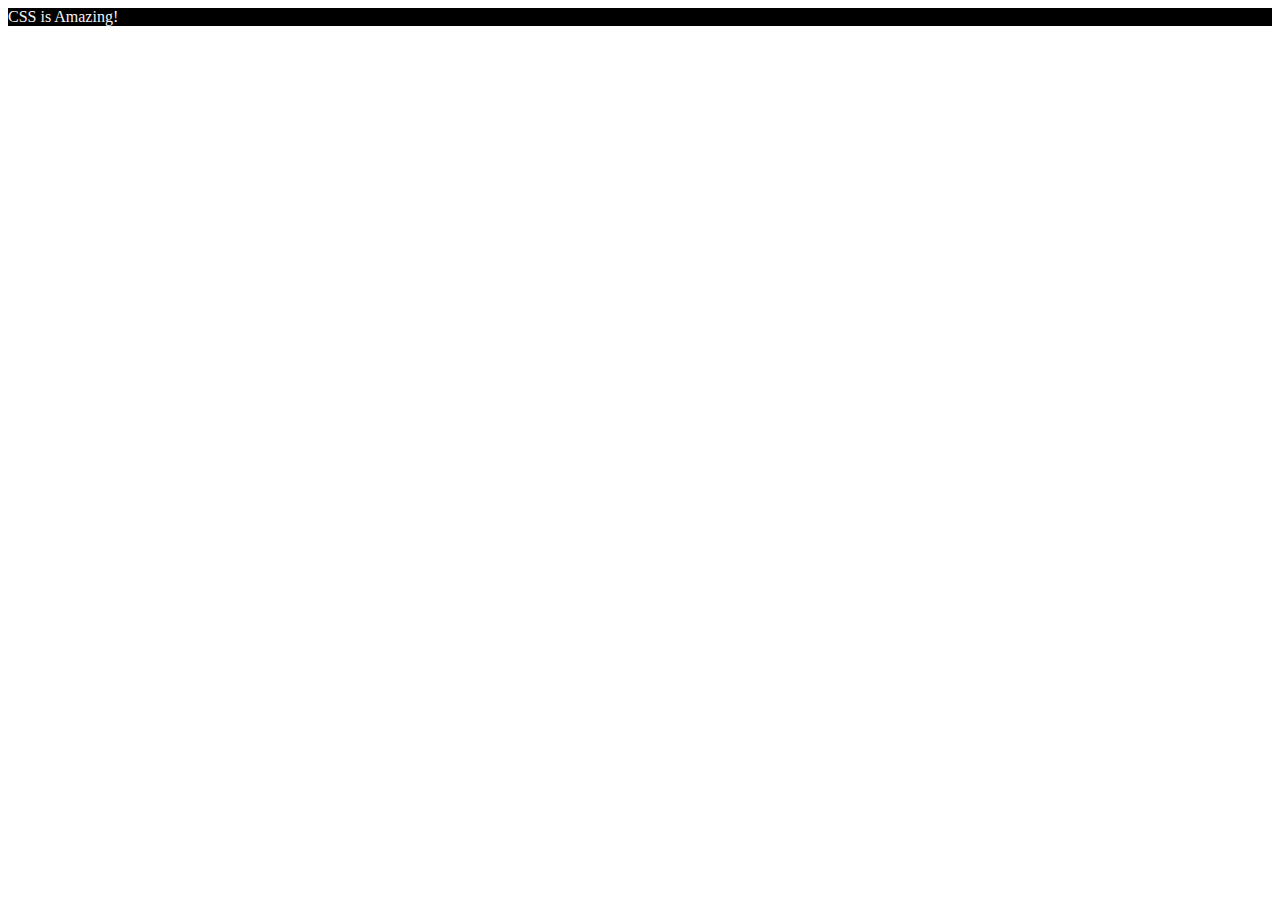
<file: index.html>
<!DOCTYPE html>
<html lang="en">
  <head>
    <meta charset="UTF-8" />
    <meta name="viewport" content="width=device-width, initial-scale=1.0" />
    <title>Document</title>
  </head>
  <body>
    <div style="background-color: black; color: whitesmoke">
      CSS is Amazing!
    </div>
  </body>
</html>
</file>
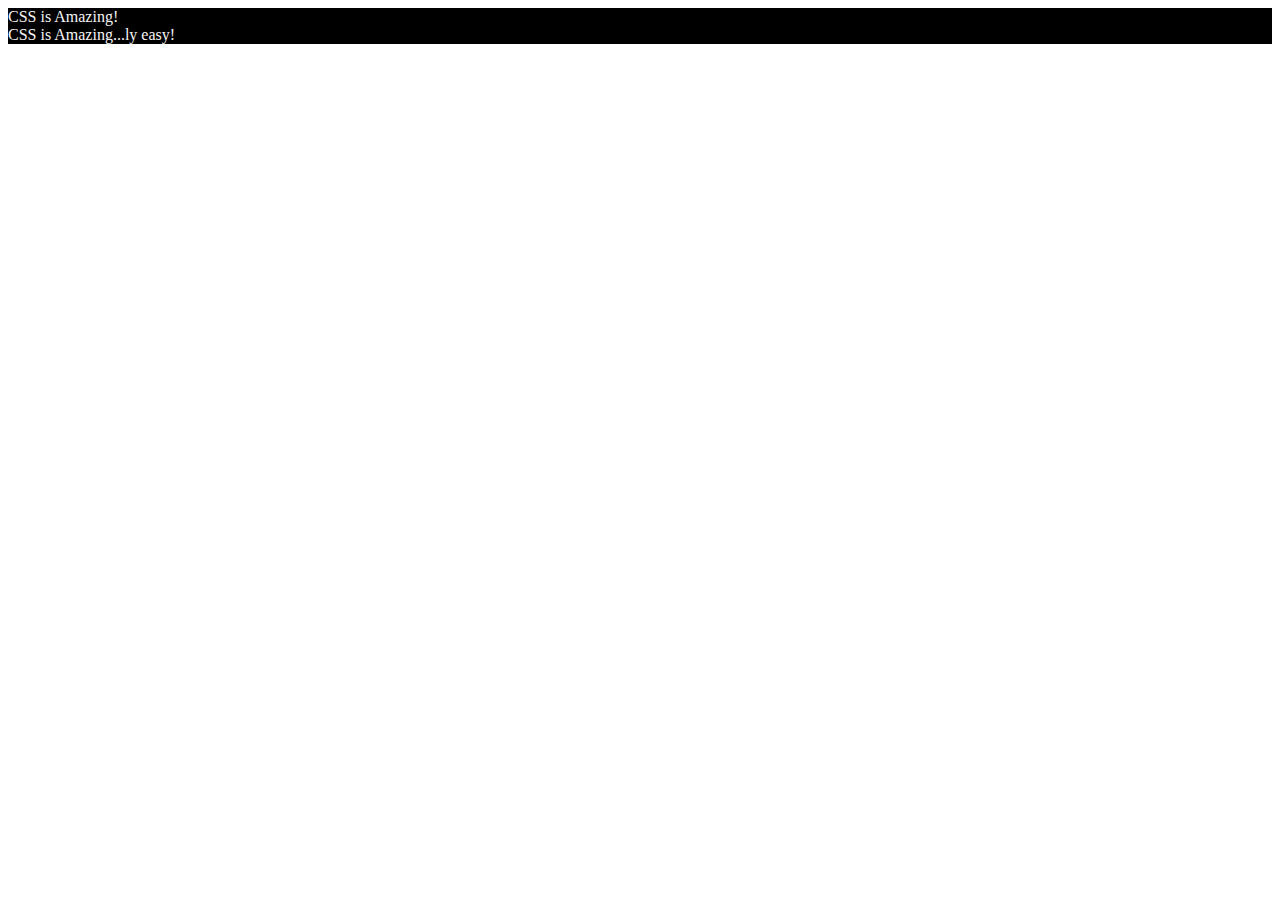
<file: cssInSeparateFile.html>
<!DOCTYPE html>
<html lang="en">
    <head>
        <title>CSS in separate file</title>
        <link href="style.css" rel="stylesheet">
<body>
  <div>CSS is Amazing!</div>
  <div>CSS is Amazing...ly easy!</div>
</body>
</html>
</file>
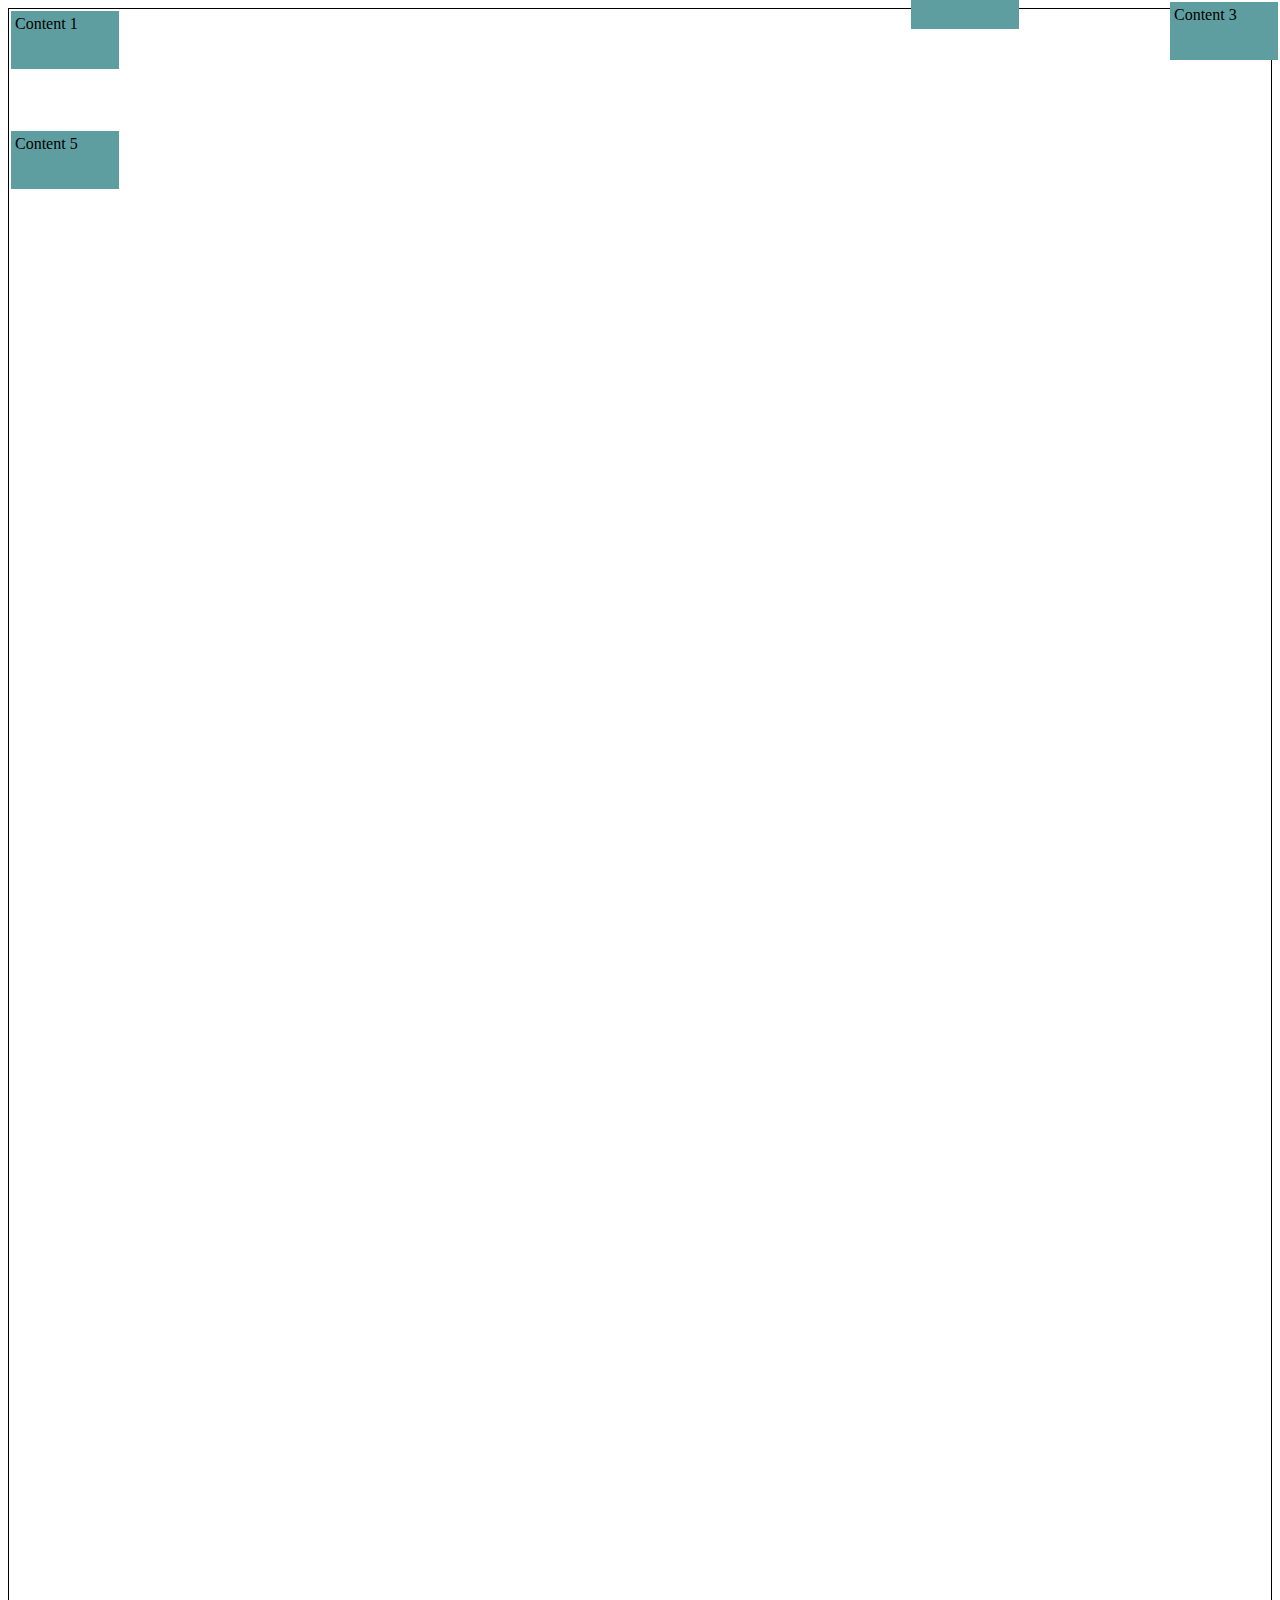
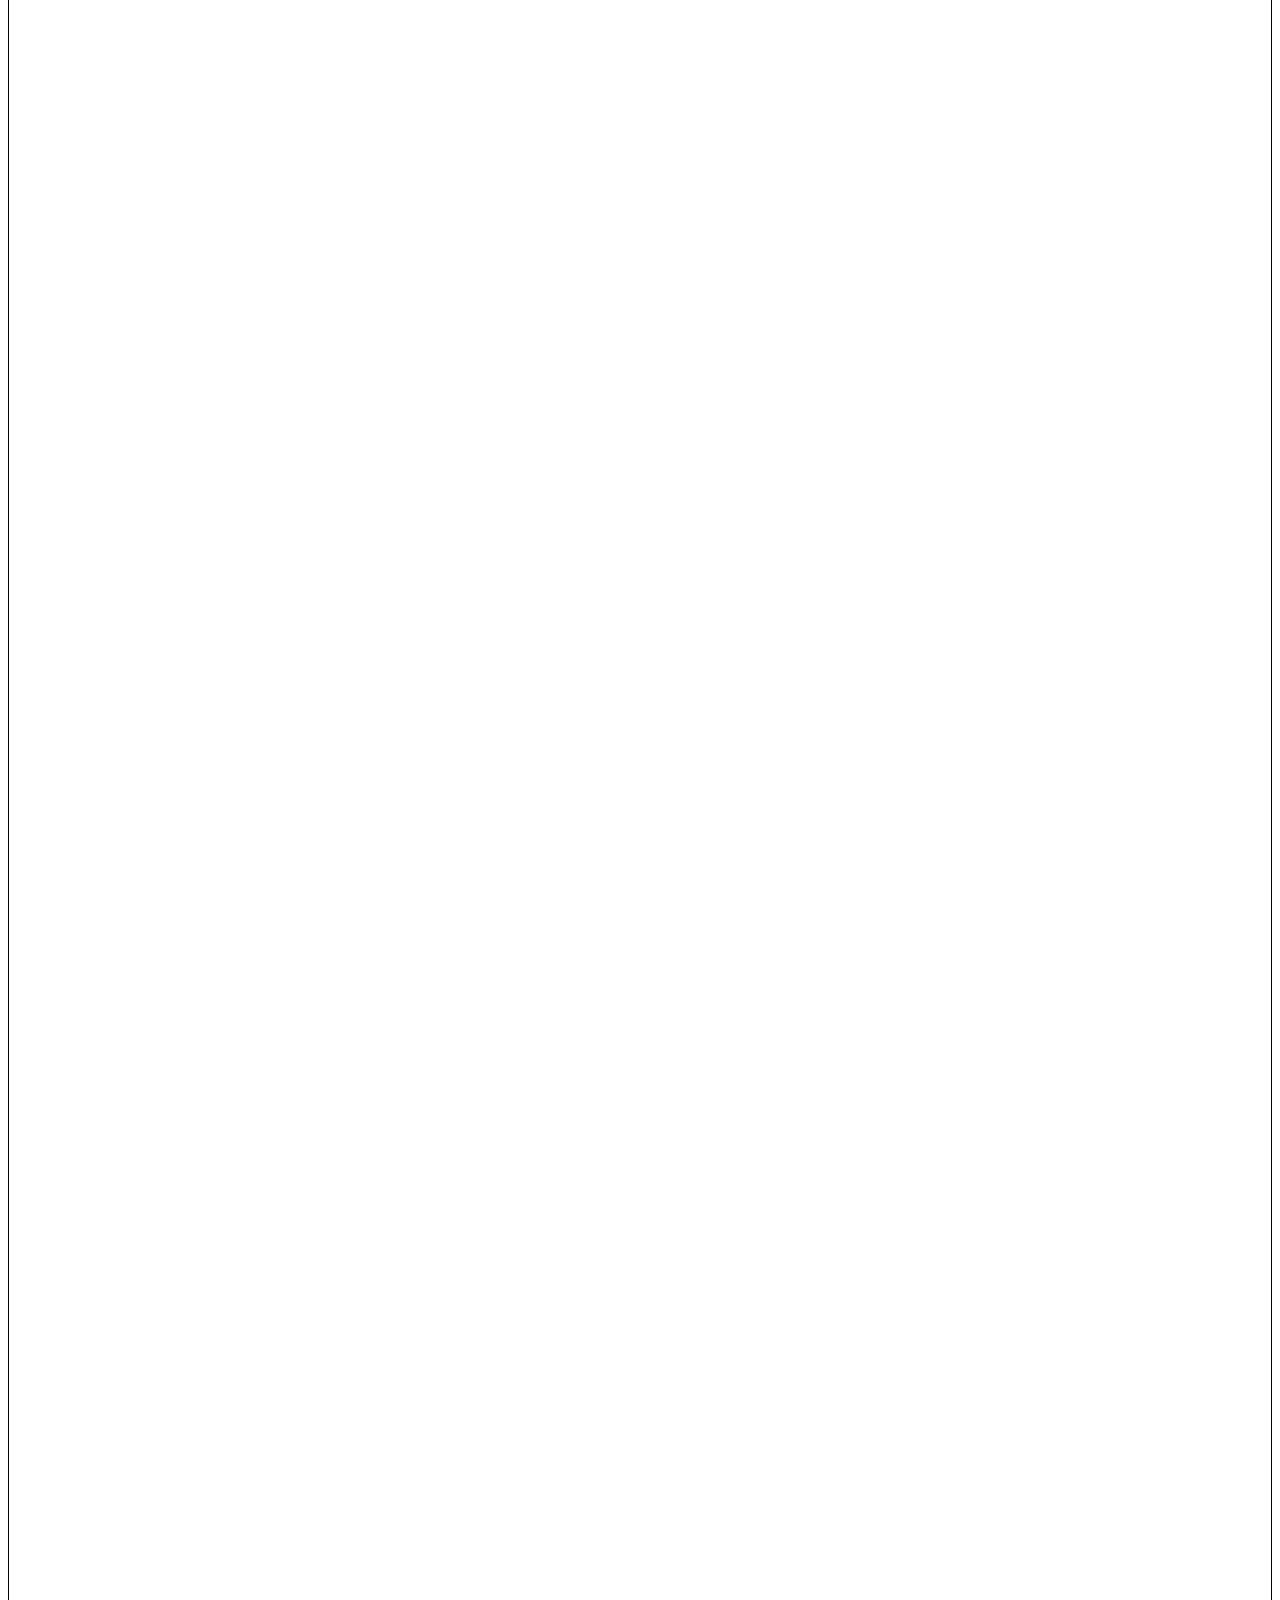
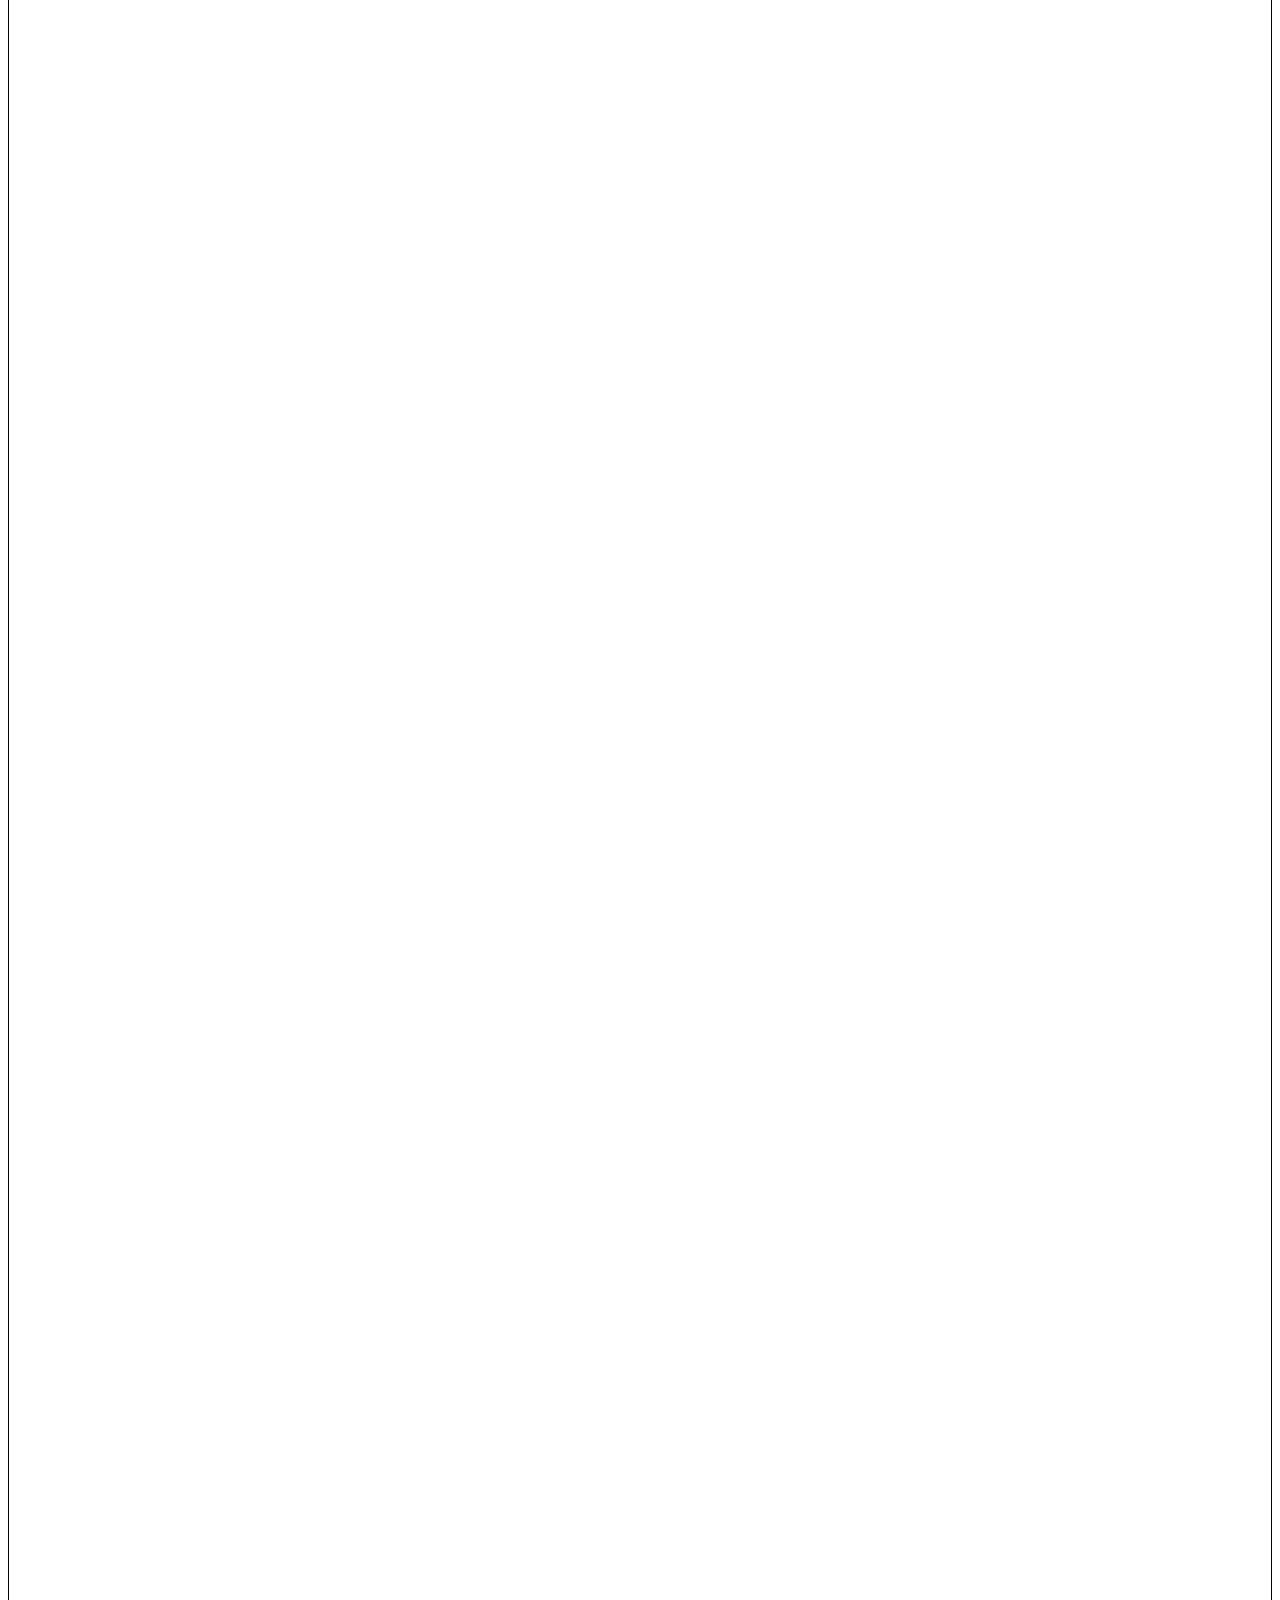
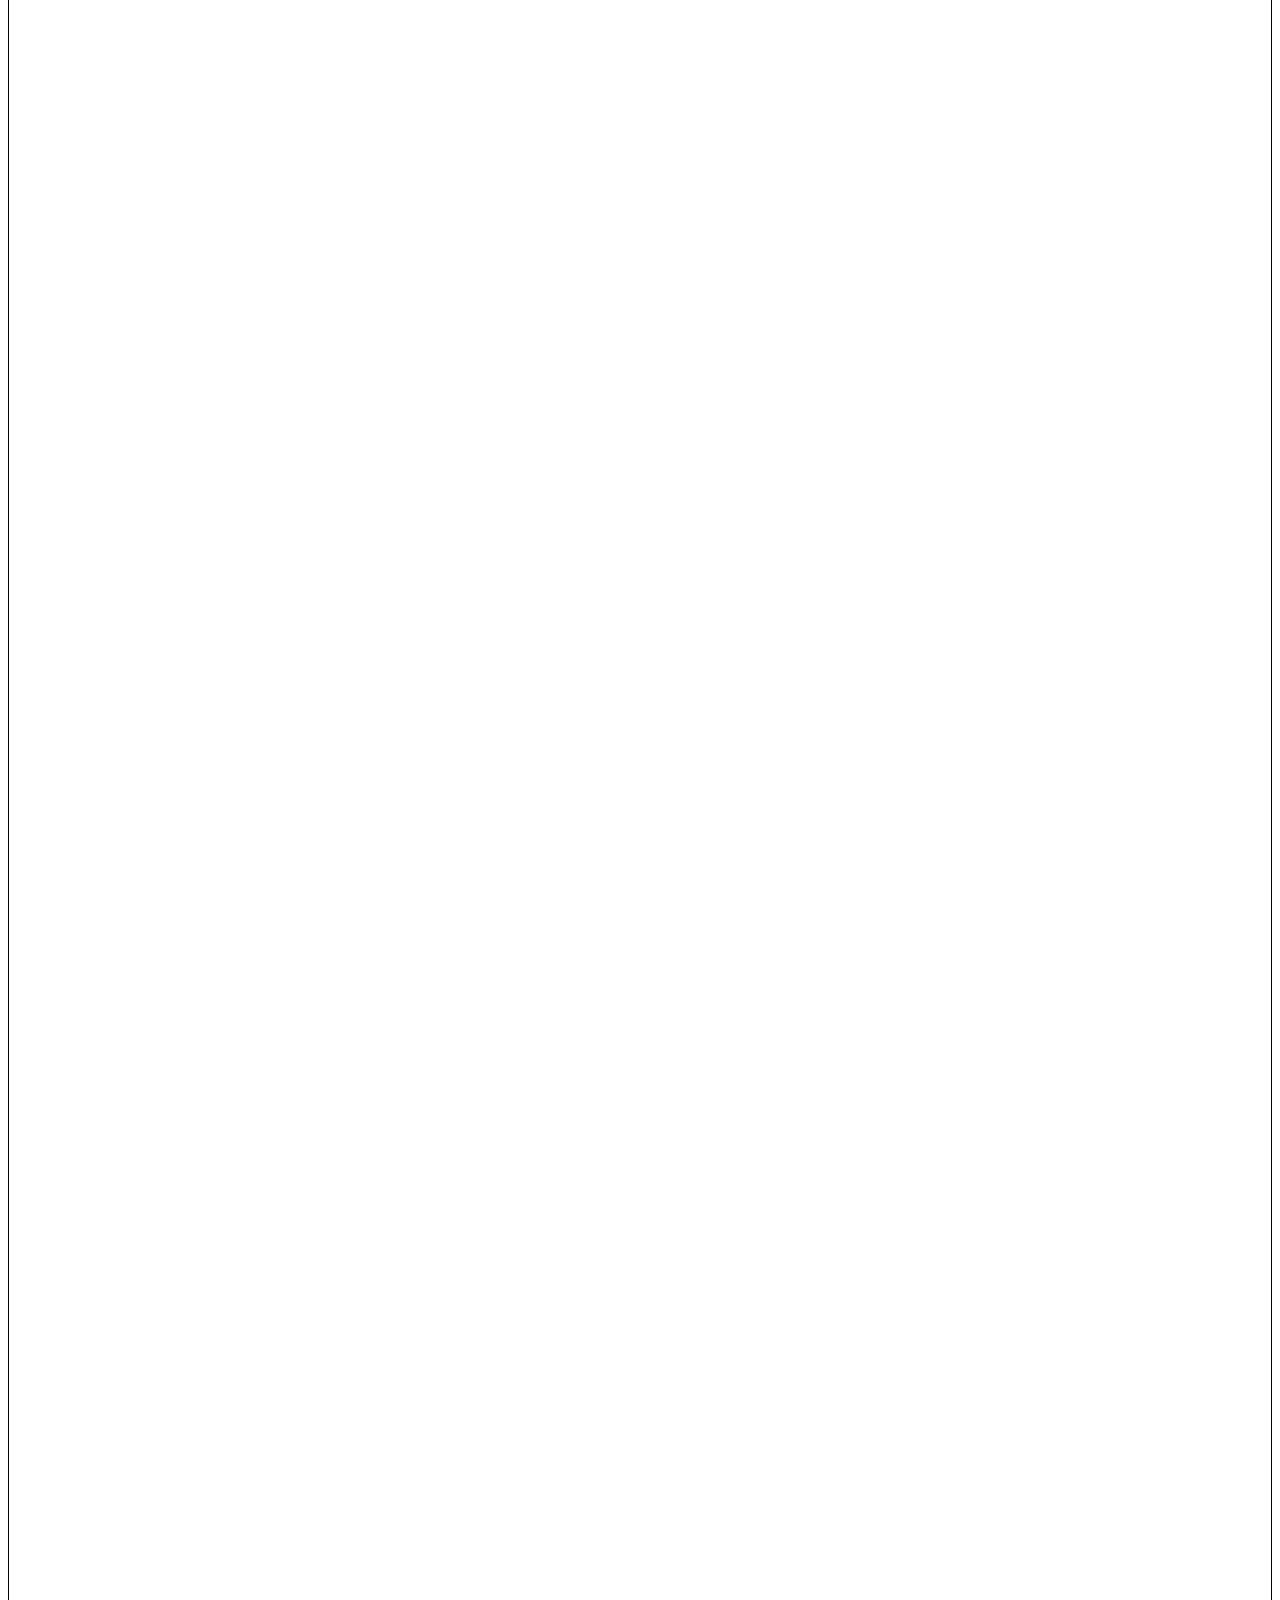
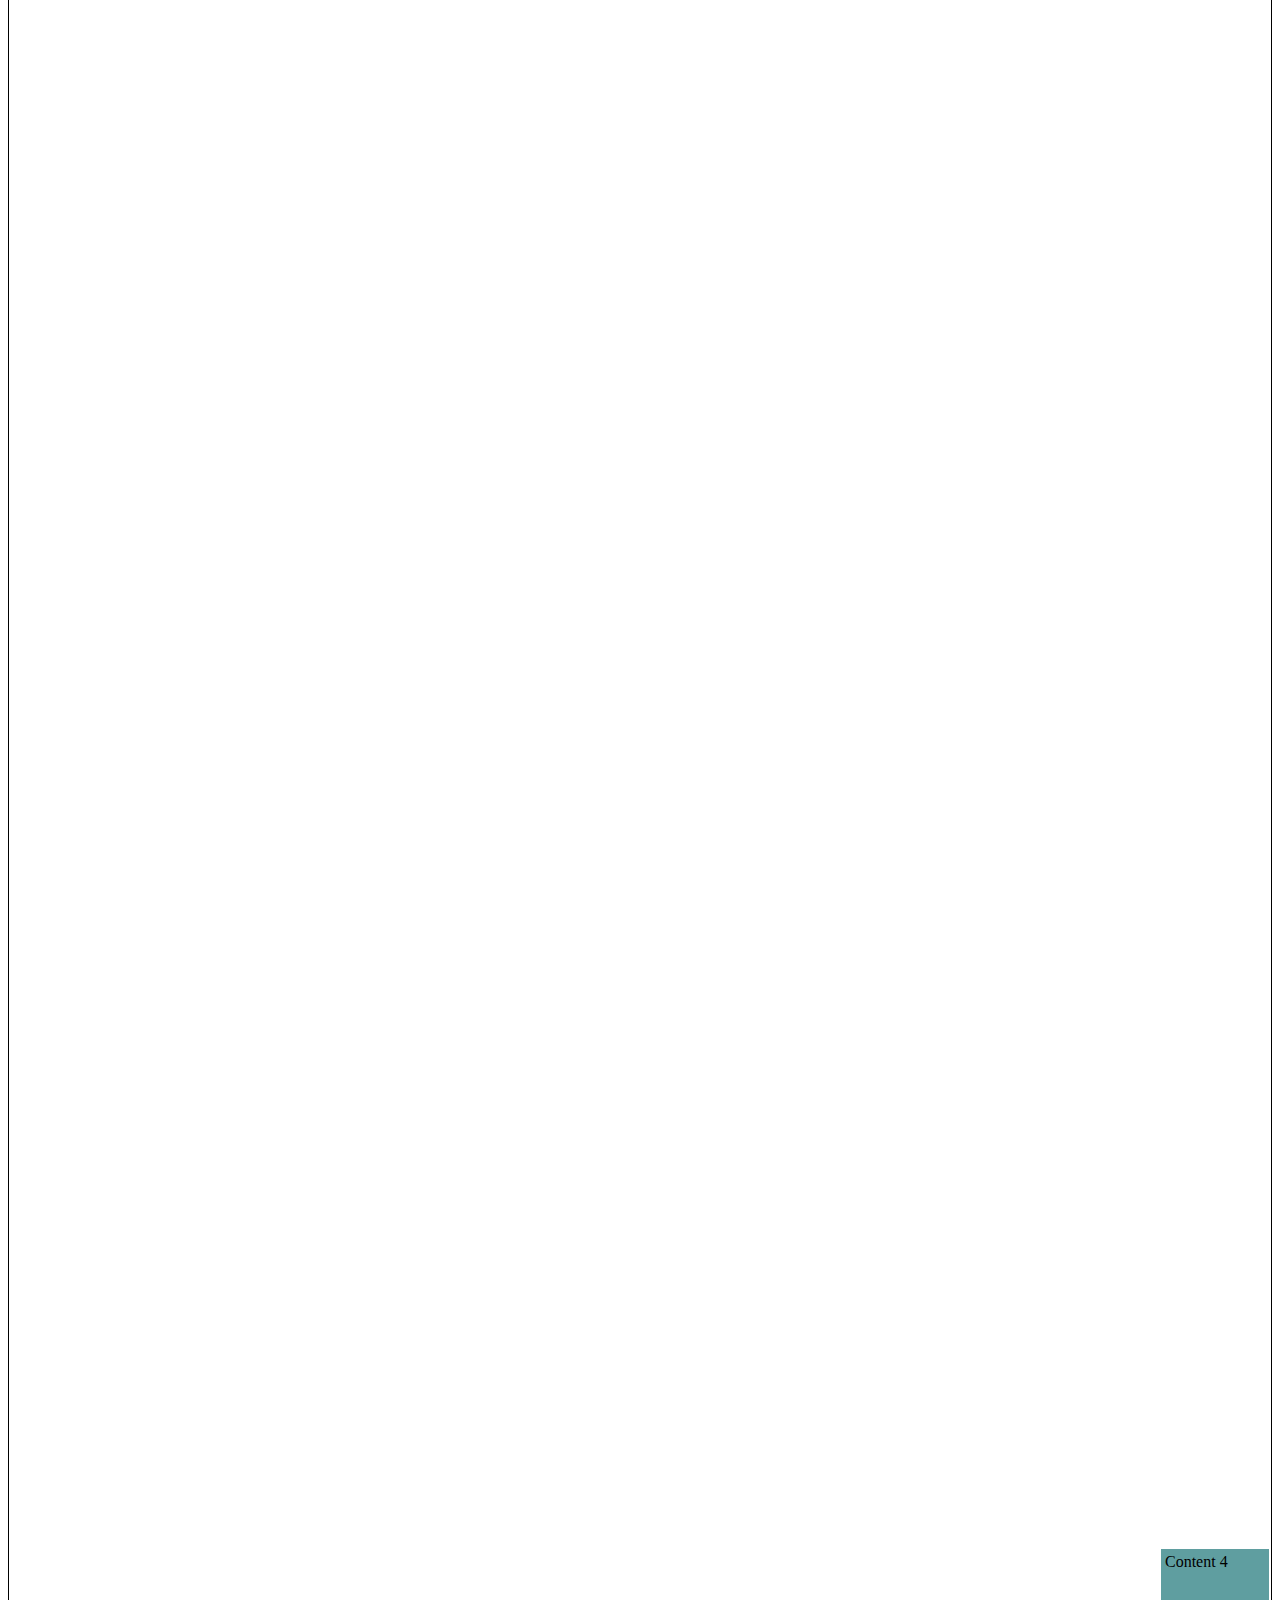
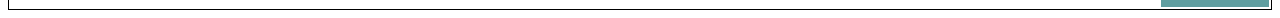
<file: cssMarginAndPadding.html>
<!DOCTYPE html>
<html lang="en">
  <head>
    <title>Positioning playground</title>
    <style>
      main {
        border: 1px solid black;
        height: 8000px;
        position: relative;
        top: 0px;
        left: 0px;
      }

      div {
        background-color: cadetblue;
        width: 100px;
        height: 50px;
        margin: 2px;
        padding: 4px;
      }

      .relativePositioning {
        position: relative;
        top: -100px;
        left: 900px;
      }
      .fixedPositioning {
        position: fixed;
        top: 0px;
        right: 0px;
      }
      .absolutePositioning {
        position: absolute;
        bottom: 0px;
        right: 0px;
      }
      .stickyPositioning {
        position: sticky;
        top: 10px;
      }
    </style>
  </head>
  <body>
    <main>
      <div>Content 1</div>
      <div class="relativePositioning">Content 2</div>
      <div class="fixedPositioning">Content 3</div>
      <div class="absolutePositioning">Content 4</div>
      <div class="stickyPositioning">Content 5</div>
    </main>
  </body>
</html>
</file>
<file: style.css>
div {
  background-color: black;
  color: whitesmoke;
}
</file>
